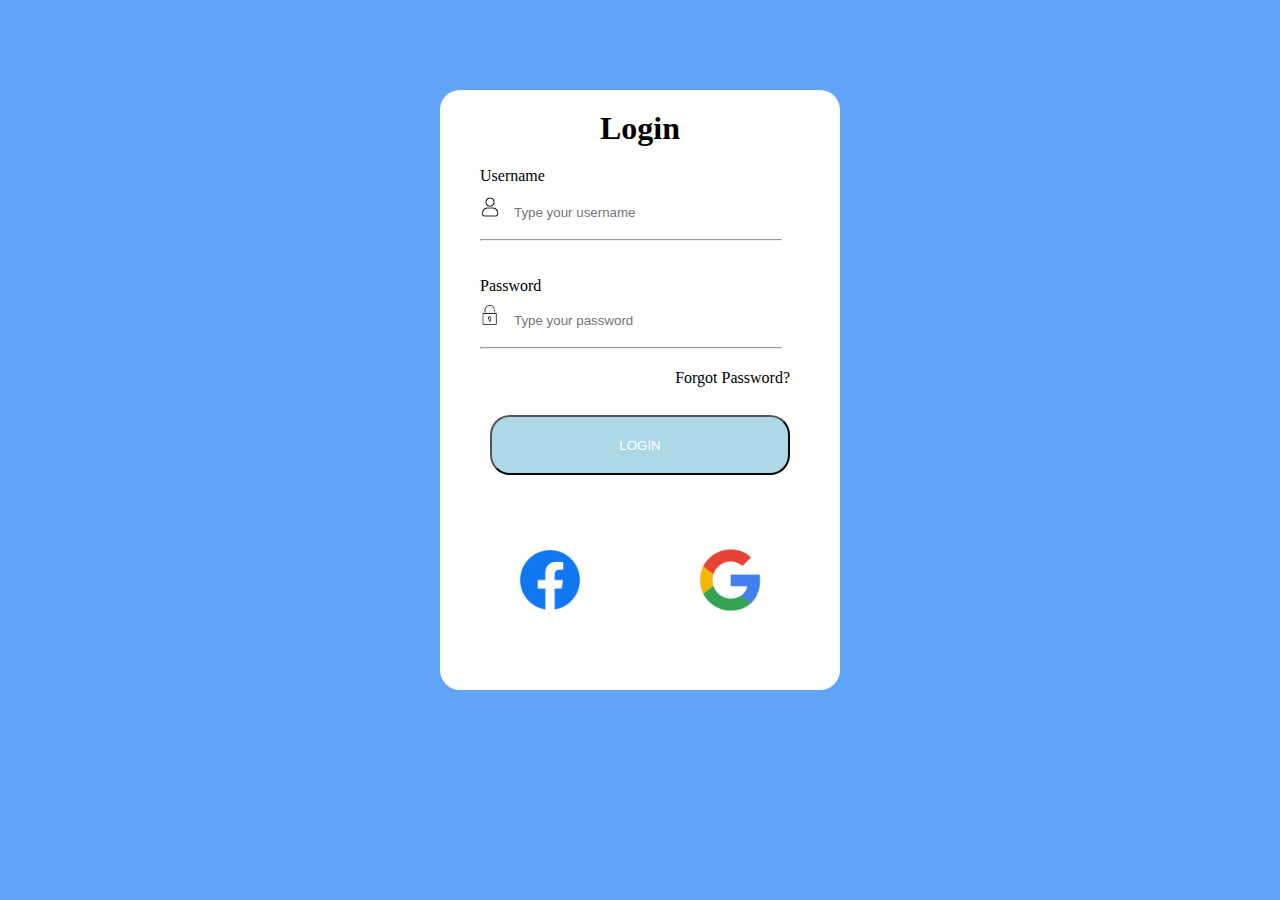
<file: formlogin1/index.html>
<!DOCTYPE html>
<html lang="tr">
<head>
    <meta charset="UTF-8">
    <meta name="viewport" content="width=device-width, initial-scale=1.0">
    <title>Giriş Formu</title>
    <link rel="stylesheet" href="style.css">
</head>
<body>
    <form name="gonder.php" method="get">
    <div id="formpanel">
    <div id="title">
        <h1>Login</h1>
    </div>
    <div id="elements">
    Username <br>
    <img id="usernamelogo" src="images/username.png">
    <input type="text" id="username" name="username" placeholder="Type your username" required>
    <br>
    <br>
    <hr width="300px">
    <br>
    <br>
    Password <br>
    <img id="passwordlogo" src="images/passoword.png">
    <input type="password" id="password" name="password" placeholder="Type your password" required>
    <br>
    <br>
    <hr width="300px">
    </div>
    <tr><td><a href="#" id="link">Forgot Password?</a></td></tr>
    <br>
    <br>
    <input type="submit" value="LOGIN" id="login">
    <div id="logolar">
        <a href="#"><img src="images/facebook.png" width="60px" height="60px" class="facebook" title="Facebook"></a>
        <a href=""><img src="images/google.png" width="100px" height="100px" class="google" title="Google"></a>
    </div>
    
    
    </div>
    </form>
</body>
</html>
</file>
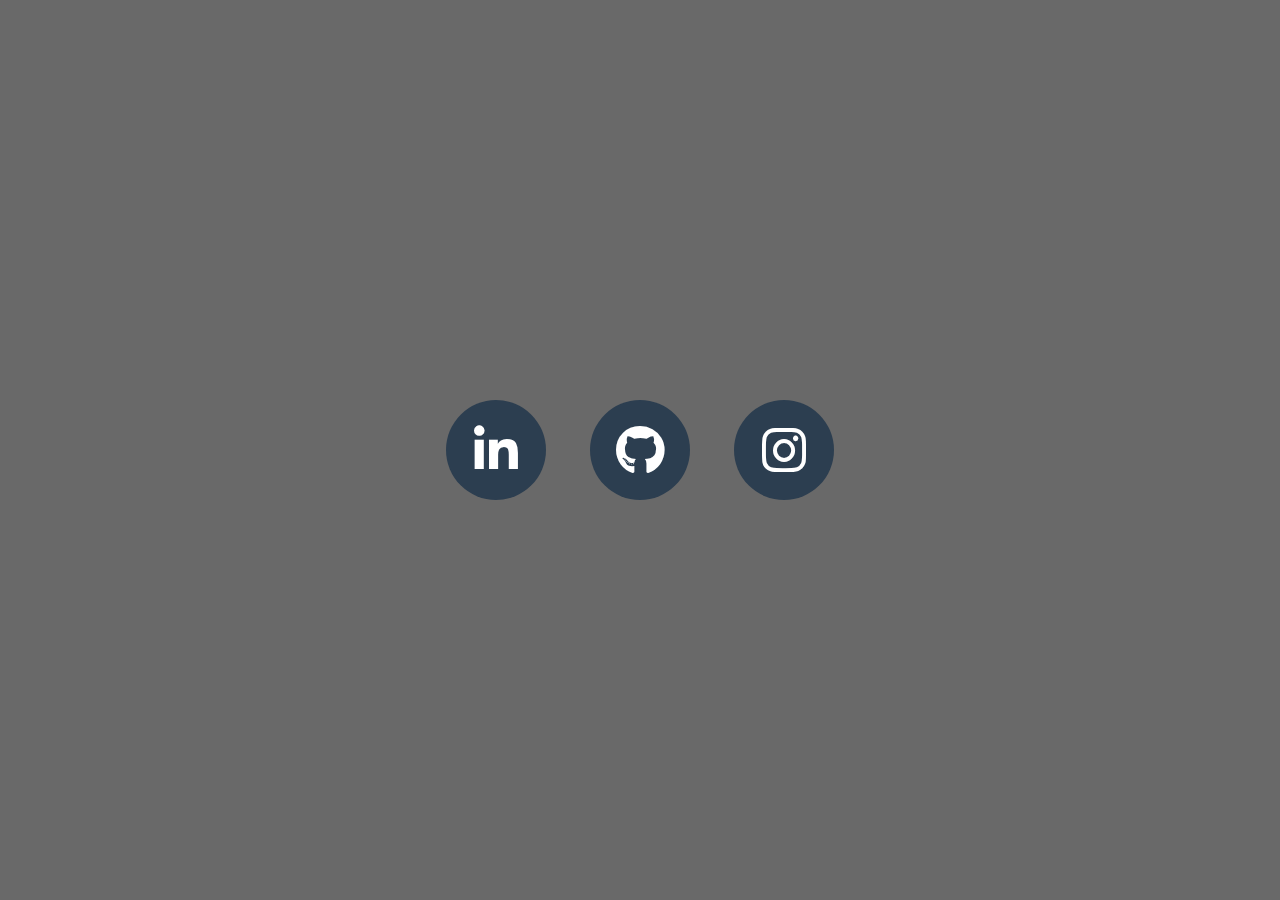
<file: sosyalmedyabutonlari/index.html>
<!DOCTYPE html>
<html lang="tr">
<head>
    <meta charset="UTF-8">
    <meta name="viewport" content="width=device-width, initial-scale=1.0">
    <title>Sosyal Medya Butonları</title>
    <link rel="stylesheet" href="style.css">
    <link rel="stylesheet" href="https://cdnjs.cloudflare.com/ajax/libs/font-awesome/6.5.1/css/all.min.css">
</head>
<body>
<div class="sosyalmedya">
   <div class="linkedin">
    <a href="https://www.linkedin.com/in/g%C3%BCney-b-27505a11b/" target="_blank"><i class="fa-brands fa-linkedin-in"></i></a>
   </div>
   <div class="github">
    <a href="https://github.com/GuneyBydmr" target="_blank"><i class="fa-brands fa-github"></i></a>
   </div>
   <div class="instagram">
    <a href="https://www.instagram.com/guneybaydemir/" target="_blank"><i class="fa-brands fa-instagram"></i></a>
   </div>
</div>
</body>
</html>
</file>
<file: formlogin1/style.css>
*{
    margin: 0px;
    padding: 0px;
}
body{
    background-color: rgb(96 165 250); 
}
#formpanel{
    border-radius: 20px;
    height: 600px;
    width: 400px;
    background-color: white;
    margin: auto;
    position: absolute;
    top: 10%;
    left: 50%;
    margin-left: -200px;
}
#title
{
    text-align: center;
    margin-top: 20px;
}
#elements{
    margin-top: 20px;
    margin-left: 40px;
}
#username{
    margin-top: 20px;
}
#usernamelogo{
    height: 20px;
    width: 20px;
    padding-bottom: -35px;
}
#passwordlogo{
    height: 20px;
    width: 20px;
    margin-top: 10px;
}
input[type="text"]
{
   border:none;
   padding-left: 10px;
}

input[type="password"]
{
    border: none;
    padding-left: 10px;
}
#link{
    text-decoration: none;
    color: black;
    float: right;
    margin-right: 50px;
    margin-top: 20px;
}
#login{
    background-color: lightblue;
    width: 300px;
    height: 60px;
    border-radius: 20px;
    position: absolute;
    margin:30px 50px;
    color: white;
}
#login:hover
{
    background: linear-gradient(90deg, #FC466B 0%, #3F5EFB 100%); 
}
#logolar .facebook
{
    margin: auto;
    position: absolute;
    margin-top: -140px;
    top: 100%;
    left: 20%;
}
#logolar .google
{
    margin: auto;
    position: absolute;
    left: 60%;
    margin-top: 145px;
}
#logolar .google:hover{
    transform: rotate(360deg);
    transition:all .5s ease-in;
}
#logolar .facebook:hover{
    transform: rotate(360deg);
    transition: all .5s ease-in;
}
</file>
<file: sosyalmedyabutonlari/style.css>
*{
    margin: 0;
    padding: 0;
    text-decoration: none;
}
body{
    background-color:#696969;
    position: absolute;
    top: 50%;
    left: 50%;
    transform: translate(-50%,-50%);
}
.sosyalmedya div{
    display: inline;
}
.sosyalmedya div a{
    display: inline-flex;
    width: 100px;
    height: 100px;
    background-color:#2c3e50;
    color: white;
    font-size: 50px;
    margin: 0px 20px;
    border-radius: 50%;
    justify-content: center;
    align-items: center;
}
.sosyalmedya a:hover > i{
    transform: scale(1.2);
}
</file>
